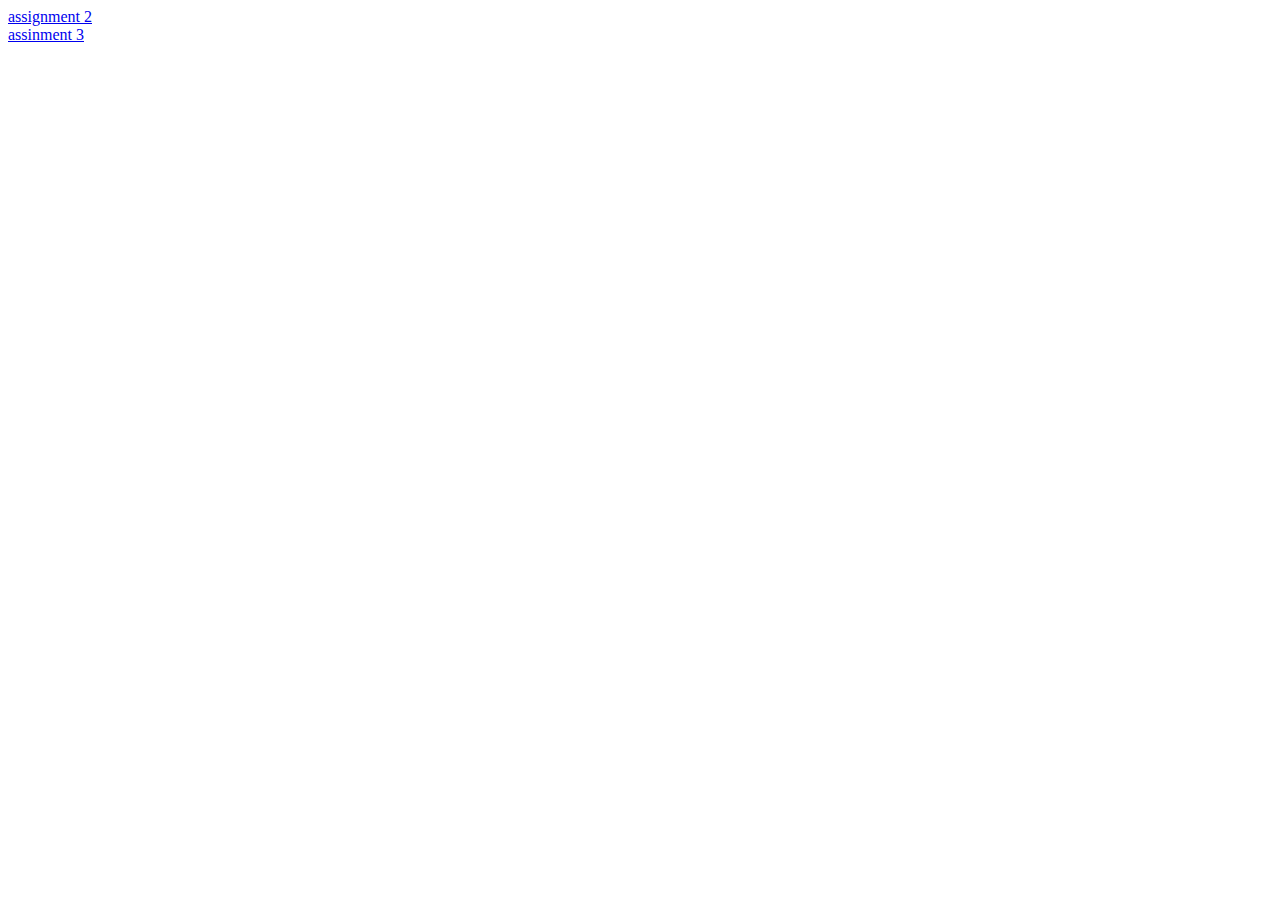
<file: index.html>
<!DOCTYPE html>
<html lang="en">
<head>
    <meta charset="UTF-8">
    <meta name="viewport" content="width=device-width, initial-scale=1.0">
    <title>Document</title>
</head>
<body>
    <li>
      <a href="assingment2.html">assignment 2</a>
</li>
<li>
<a href="assignment3.html">assinment 3</a>
</li>
</body>
</html>
</file>
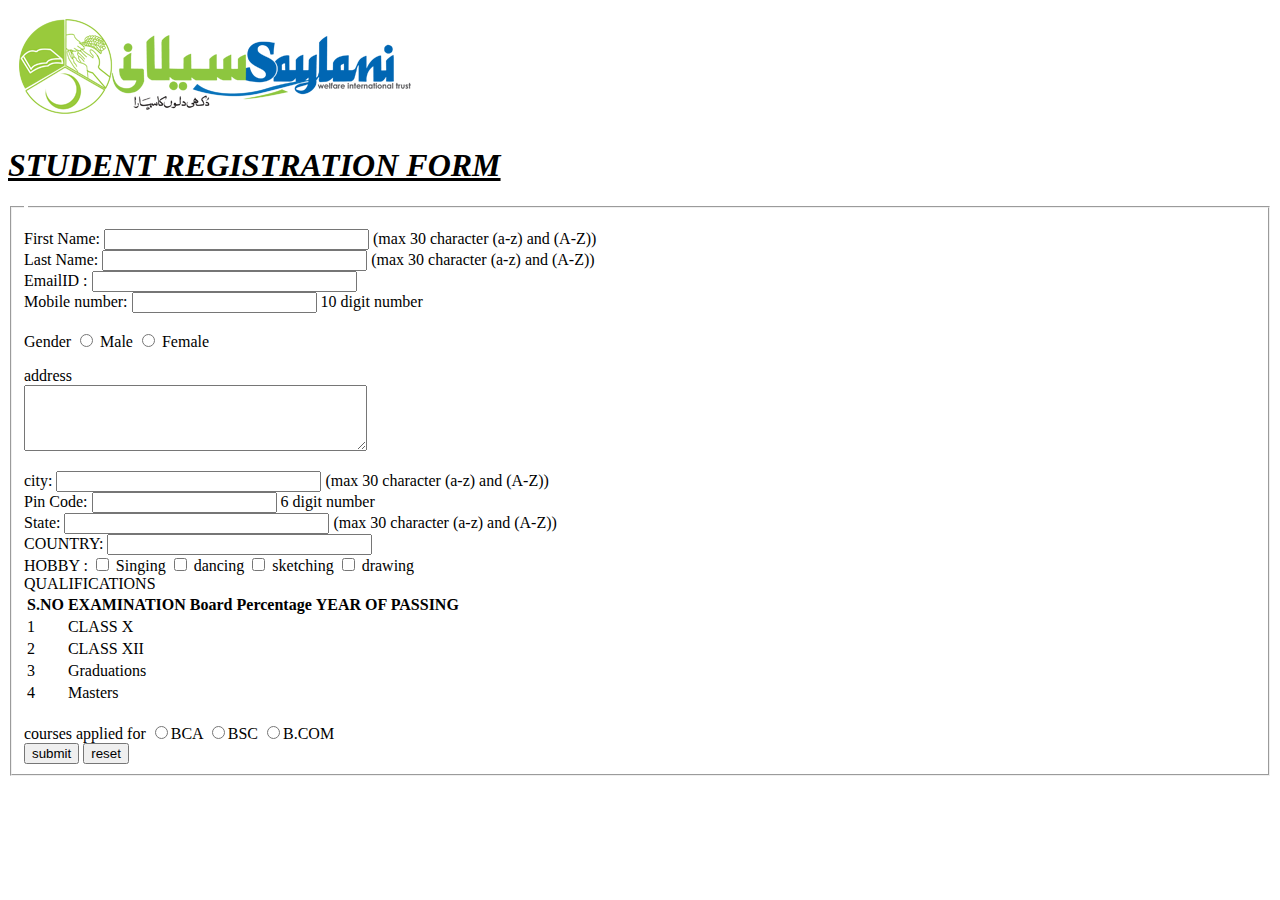
<file: assingment2.html>
<!DOCTYPE html>
<html>
<head>
 <title>Forms</title>
 <link href="style.css" type="text/css"
 rel= "stylesheet" />
 <img src = "saylani-logo.png" alt= "saylani logo">
 <h1><i><u>STUDENT REGISTRATION FORM</u></i></h1>
</head>
<body>
  
 <form action="thankyou.html" method="get">
 <fieldset>
 <legend>

 </legend>
<P>
 <label>
 First Name:
 <input type="text" name="firstname" size="30" maxlength="100">
 </label>
 (max 30 character (a-z) and (A-Z))
 <br />
 <label>
    Last Name:
    <input type="text" name="Lastname" size="30" maxlength="100">
    </label>
    (max 30 character (a-z) and (A-Z))
    <br />
    <label for="date "></label>
 <label>
 EmailID :
 <input type="email" name="email" size="30" maxlength="100">
 </label>
 <br />
 <label>
    Mobile number:
    <input type="number" name="mobile" size="30" maxlength="10">
    </label>
    10 digit number
    <br />
 
 <br />
 Gender

  <label>
  <input type="radio" name="gender" value="yes" />
Male
  </label>
  <label>
  <input type="radio" name="gender" value="no" />
Female
  </label>
  <p>
    <label for="comments">
   address
    </label>
    <br />
    <textarea rows="4" cols="40" id="comments">
    </textarea>
    </p>
    <label>
        city:
        <input type="text" name="city" size="30" maxlength="30">
        </label>
        (max 30 character (a-z) and (A-Z))
        <br />
        <label>
            Pin Code:
            <input type="number" name="pincode" size="30" maxlength="6">
            </label>
            6 digit number
            <br />
            <label>
                State:
                <input type="text" name="Lastname" size="30" maxlength="100">
                </label>
                (max 30 character (a-z) and (A-Z))
                <br />
                <label>
                    COUNTRY:
                    <input type="text" name="Lastname" size="30" maxlength="100">
                    </label>
                    
                    <br />
                    HOBBY : 
    <label>
     <input type="checkbox" name="subscribe"  />
     Singing
     </label>
     <label>
        <input type="checkbox" name="subscribe"  />
      dancing
        </label>
        <label>
            <input type="checkbox" name="subscribe"  />
            sketching
            </label>
            <label>
                <input type="checkbox" name="subscribe"  />
                drawing
                </label>
     <br />
     QUALIFICATIONS
    <table>
        <tr>
            <th>S.NO</th>
            <th>EXAMINATION</th>
            <th>Board</th>
            <th>Percentage</th>
            <th>YEAR OF PASSING</th>
          </tr>
          <tr>
            <td>1</td>
            <td>CLASS X</td>
            
            
           
          </tr>
          <tr>
            <td>2</td>
            <td>CLASS XII</td>
            
          </tr>
          <tr>
            <td>3</td>
            <td>Graduations</td>
          </tr>
          <tr>
            <td>4</td>
            <td>Masters</td>
          </tr>
    </table>
     <label >

     </label>
     <br/>
     courses applied for 
     <label>
       <input type="radio" name = "education">BCA
     </label>
     <label>
      <input type="radio" name = "education">BSC
    </label>
    <label>
      <input type="radio" name = "education">B.COM
    </label>
    <br>
    <label>
      <input type="submit" value="submit">
    </label>
    <label>
      <input type="reset" value="reset">
    </label>
</fieldset>
  
 
     </form>
    </body>
    </html>
</file>
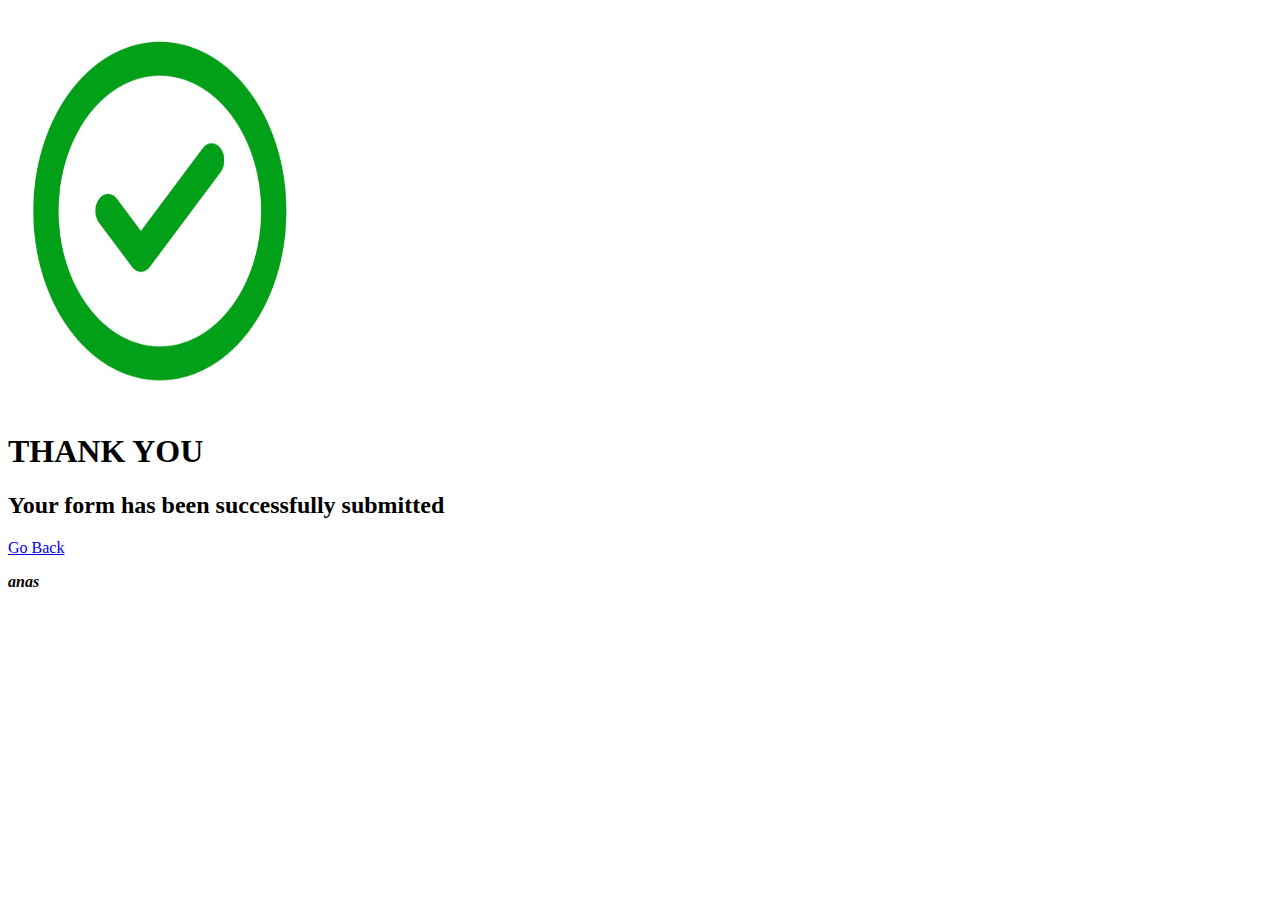
<file: thankyou.html>
<!DOCTYPE html>
<html lang="en">
<head>
    <meta charset="UTF-8">
    <meta name="viewport" content="width=device-width, initial-scale=1.0">
    <title>submitted successfully</title>
</head>
<body>
   <img src = "thankyou.jpg"alt = "THANK YOU" width="300"HEIGHT="400">
   <H1>THANK YOU</H1>
    <h2>Your form has been successfully submitted</h2>
    <a href="index.html">Go Back</a>
    <P><EM><strong>anas</strong></EM></P>
    <br>

</body>
</html>
</file>
<file: style.css>
.intro{
    font-family: Arial, Helvetica, sans-serif;

}
.heading{
    text-align: center;
    color: aqua;
}
div,header{
   background-color: blueviolet;
}
ul{
   display: inline-block;
   height:25px;
   background-color: cornsilk;
   margin: 5px;
   padding: 5px;

}
li {
   display: inline;
   padding: 0.5em;}
   logoo {
       align-content: center;
       width:50%;
   }
</file>
